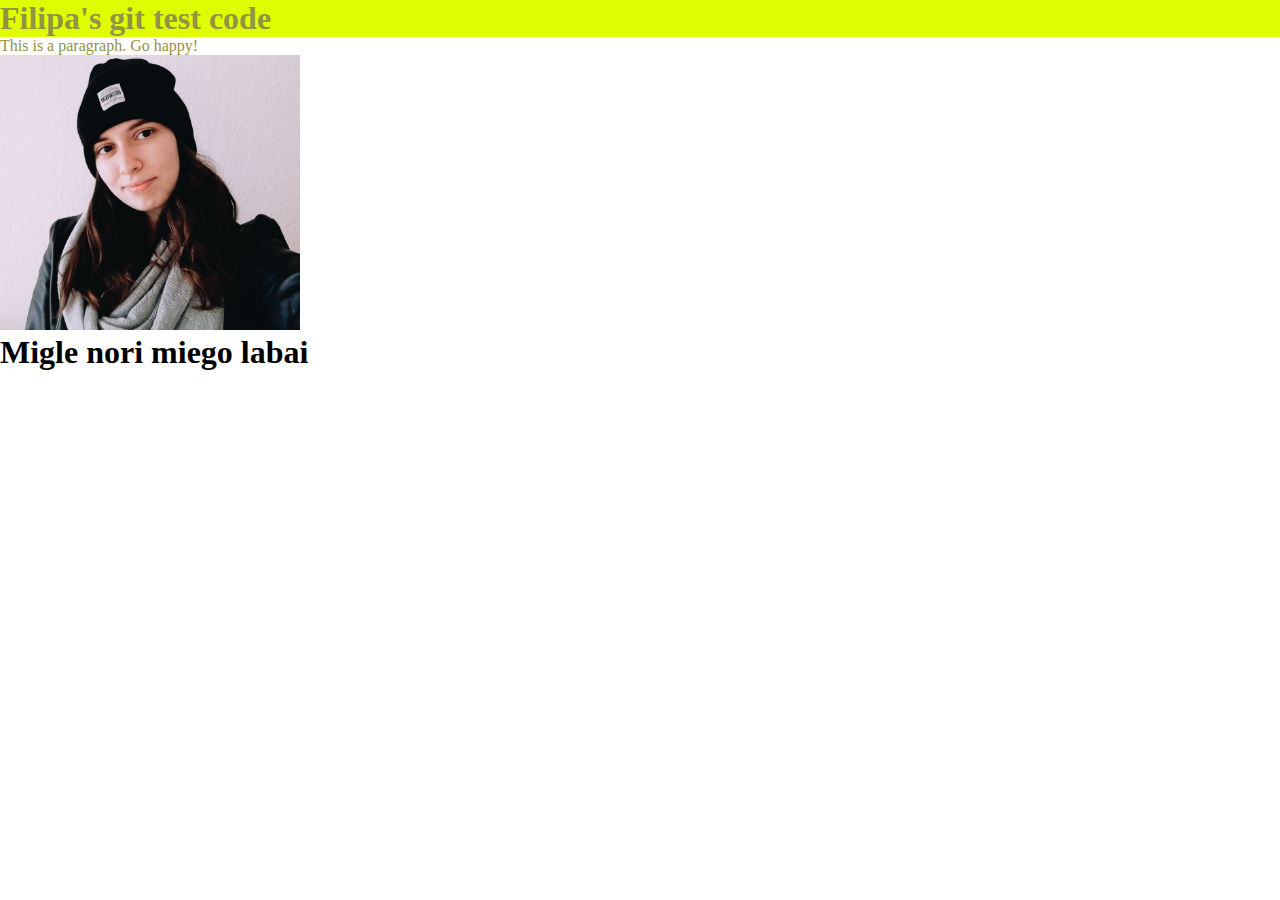
<file: index.html>
<!DOCTYPE html>
<html lang = "en">
<head>
    <meta charset = "utf-8">
    <title>Git test</title>
    <link rel = "stylesheet" href = "css/mystyle.css">
    <meta name = "viewport" content = "width=device-width, initial-scale = 1">
</head>

<body class = "body_container">
    <h1 class = "heading">Filipa's git test code</h1>
    <p class = "paragraph">This is a paragraph. Go happy!</p>
    <img src = "images/normal.jpg" alt = "Me" class = "image_container">
<h1>Migle nori miego labai</h1>
</body>
</html>
</file>
<file: css/mystyle.css>
*, *:after, *:before {
    margin: 0;
    padding: 0;
    border: 0;
    box-sizing: border-box;
}

.heading {
    background-color: #dffc00;
}

.heading, .paragraph {
    color: #939344;
}

.image_container {
    width: 300px
}
</file>
